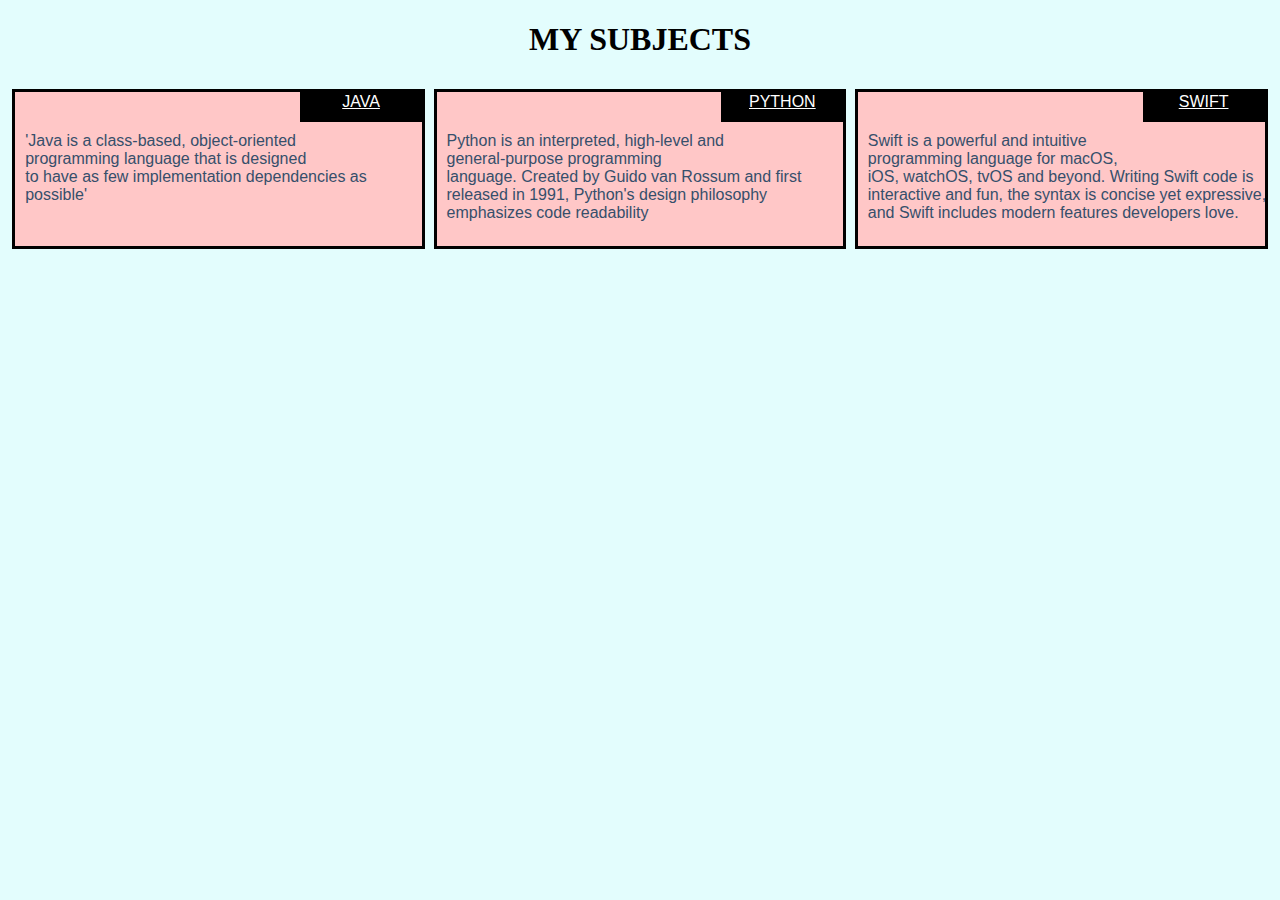
<file: module2-solution/index.html>
<!DOCTYPE html>
<html>
<head>
<meta charset="utf-8">
<meta name="viewport" content="width=device-width, initial-scale=1">
<title>ASSIGNMENT 1</title>

<style>
body {
  background-color: #e3fdfd;
}
/********** Base styles **********/
* {
  box-sizing: border-box;
}
h1 {
  margin-bottom: 15px;
  font-family:verdana;
}

p {
  border: 3px solid black;  
 
  background-color: #ffc7c7;
  width: 98%;
  height: 160px;
  margin-right: auto;
  margin-left: auto;
  font-family: Helvetica;
  

}

u {
  border: 1px solid black;
  background-color: #000000;
  width: 30%;
  height: 30px;
  margin-right: auto;
  margin-left: auto;
  font-family: Helvetica;
  color: white;
  /*position: absolute;*/
  text-align: center;
  float: right;
}

text{
  text-align: left; 
  position:relative;
    bottom:-40px;
    right: -10px;
    color: #364f6b; 

        }

/* Simple Responsive Framework. */
.row {
  width: 100%;
}

/********** Large devices only **********/
@media (min-width: 992px) {
  .col-lg-1, .col-lg-2, .col-lg-3,.col-lg-10 {
    float: left;
    /*border: 3px solid green*/  }
  .col-lg-1 {
    width: 8.33%;
  }
  .col-lg-2 {
    width: 16.66%;
  }
  .col-lg-3 {
    width: 25%;
  }
   .col-lg-10 {
    width:33.33%;
  }
}

/********** Medium devices only **********/
@media (min-width: 768px) and (max-width: 991px) {
  .col-md-1, .col-md-2, .col-md-3,.col-md-10,.col-md-11 {
    float: left;
    /*border: 3px solid green;*/
  }
  .col-md-1 {
    width: 8.33%;
  }
  .col-md-2 {
    width: 16.66%;
  }
  .col-md-3 {
    width: 25%;
  }
  .col-md-10 {
    width: 50%;
  }
  .col-md-11 {
    width: 100%;
  }
}

</style>
</head>
<body>


<h1 align="center" >MY SUBJECTS</h1>

<div class="row">
  <div class="col-lg-10 col-md-10"><p><u>JAVA</u><text>'Java is a class-based, object-oriented programming language that is designed to have as few implementation dependencies as possible'</text></p></div>
  <div class="col-lg-10 col-md-10"><p><u>PYTHON</u><text>Python is an interpreted, high-level and general-purpose programming language. Created by Guido van Rossum and first released in 1991, Python's design philosophy emphasizes code readability </text></p></div>
  <div class="col-lg-10 col-md-11"><p><u>SWIFT</u><text>Swift is a powerful and intuitive programming language for macOS, iOS, watchOS, tvOS and beyond. Writing Swift code is interactive and fun, the syntax is concise yet expressive, and Swift includes modern features developers love.</text></p></div>
 
</div>

</body>
</html>
</file>
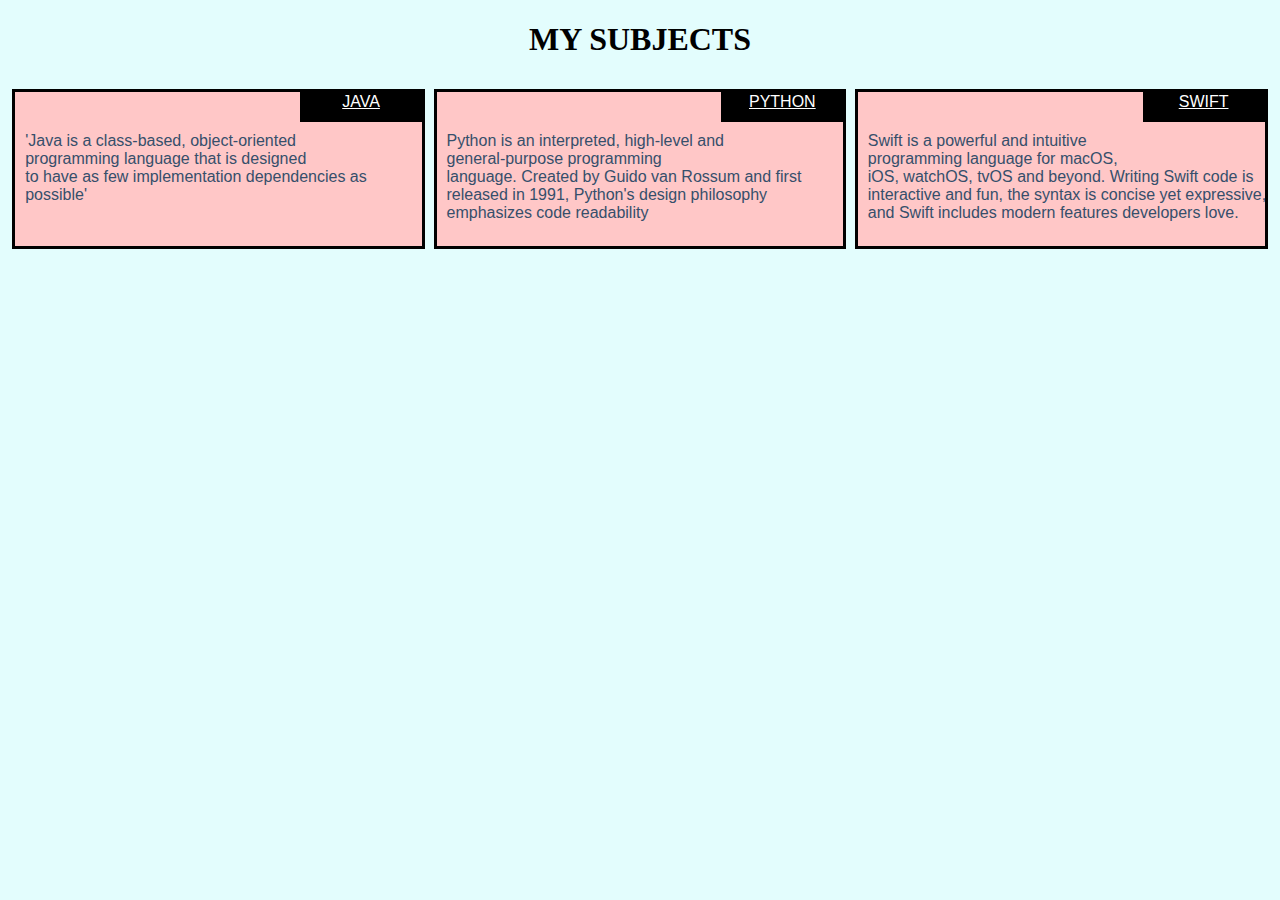
<file: module2-solution/assign1.html>
<!DOCTYPE html>
<html>
<head>
<meta charset="utf-8">
<meta name="viewport" content="width=device-width, initial-scale=1">
<title>ASSIGNMENT 1</title>

<style>
body {
  background-color: #e3fdfd;
}
/********** Base styles **********/
* {
  box-sizing: border-box;
}
h1 {
  margin-bottom: 15px;
}

p {
  border: 3px solid black;  
 
  background-color: #ffc7c7;
  width: 98%;
  height: 160px;
  margin-right: auto;
  margin-left: auto;
  font-family: Helvetica;
  

}

u {
  border: 1px solid black;
  background-color: #000000;
  width: 30%;
  height: 30px;
  margin-right: auto;
  margin-left: auto;
  font-family: Helvetica;
  color: white;
  /*position: absolute;*/
  text-align: center;
  float: right;
}

text{
  text-align: left; 
  position:relative;
    bottom:-40px;
    right: -10px;
    color: #364f6b; 

        }

/* Simple Responsive Framework. */
.row {
  width: 100%;
}

/********** Large devices only **********/
@media (min-width: 992px) {
  .col-lg-1, .col-lg-2, .col-lg-3,.col-lg-10 {
    float: left;
    /*border: 3px solid green*/  }
  .col-lg-1 {
    width: 8.33%;
  }
  .col-lg-2 {
    width: 16.66%;
  }
  .col-lg-3 {
    width: 25%;
  }
   .col-lg-10 {
    width:33.33%;
  }
}

/********** Medium devices only **********/
@media (min-width: 768px) and (max-width: 991px) {
  .col-md-1, .col-md-2, .col-md-3,.col-md-10,.col-md-11 {
    float: left;
    /*border: 3px solid green;*/
  }
  .col-md-1 {
    width: 8.33%;
  }
  .col-md-2 {
    width: 16.66%;
  }
  .col-md-3 {
    width: 25%;
  }
  .col-md-10 {
    width: 50%;
  }
  .col-md-11 {
    width: 100%;
  }
}

</style>
</head>
<body>


<h1 align="center" style="font-family:verdana;">MY SUBJECTS</h1>

<div class="row">
  <div class="col-lg-10 col-md-10"><p><u>JAVA</u><text>'Java is a class-based, object-oriented programming language that is designed to have as few implementation dependencies as possible'</text></p></div>
  <div class="col-lg-10 col-md-10"><p><u>PYTHON</u><text>Python is an interpreted, high-level and general-purpose programming language. Created by Guido van Rossum and first released in 1991, Python's design philosophy emphasizes code readability </text></p></div>
  <div class="col-lg-10 col-md-11"><p><u>SWIFT</u><text>Swift is a powerful and intuitive programming language for macOS, iOS, watchOS, tvOS and beyond. Writing Swift code is interactive and fun, the syntax is concise yet expressive, and Swift includes modern features developers love.</text></p></div>
 
</div>

</body>
</html>
</file>
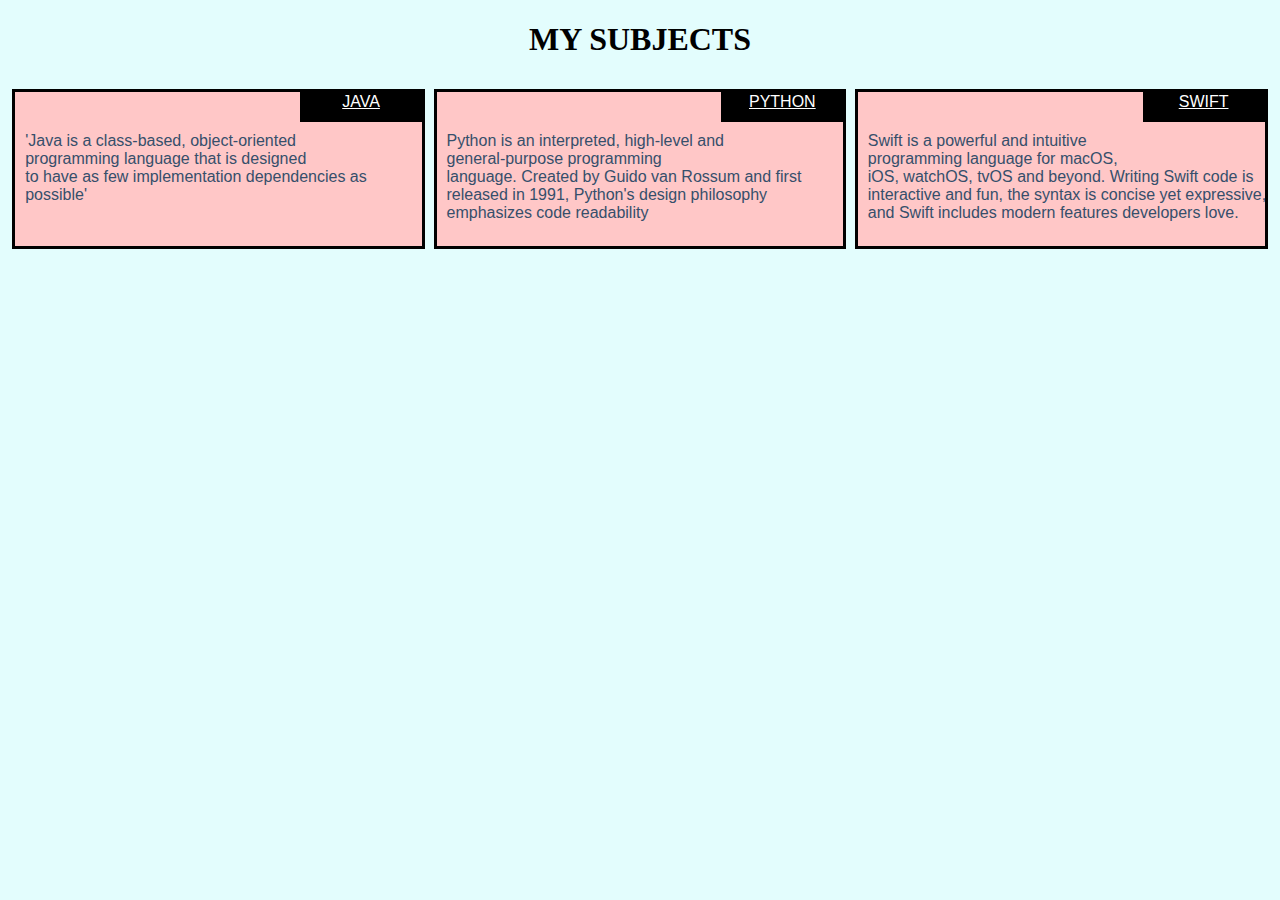
<file: test1/assign1.html>
<!DOCTYPE html>
<html>
<head>
<meta charset="utf-8">
<meta name="viewport" content="width=device-width, initial-scale=1">
<title>ASSIGNMENT 1</title>

<style>
body {
  background-color: #e3fdfd;
}
/********** Base styles **********/
* {
  box-sizing: border-box;
}
h1 {
  margin-bottom: 15px;
  font-family:verdana;
}

p {
  border: 3px solid black;  
 
  background-color: #ffc7c7;
  width: 98%;
  height: 160px;
  margin-right: auto;
  margin-left: auto;
  font-family: Helvetica;
  

}

u {
  border: 1px solid black;
  background-color: #000000;
  width: 30%;
  height: 30px;
  margin-right: auto;
  margin-left: auto;
  font-family: Helvetica;
  color: white;
  /*position: absolute;*/
  text-align: center;
  float: right;
}

text{
  text-align: left; 
  position:relative;
    bottom:-40px;
    right: -10px;
    color: #364f6b; 

        }

/* Simple Responsive Framework. */
.row {
  width: 100%;
}

/********** Large devices only **********/
@media (min-width: 992px) {
  .col-lg-1, .col-lg-2, .col-lg-3,.col-lg-10 {
    float: left;
    /*border: 3px solid green*/  }
  .col-lg-1 {
    width: 8.33%;
  }
  .col-lg-2 {
    width: 16.66%;
  }
  .col-lg-3 {
    width: 25%;
  }
   .col-lg-10 {
    width:33.33%;
  }
}

/********** Medium devices only **********/
@media (min-width: 768px) and (max-width: 991px) {
  .col-md-1, .col-md-2, .col-md-3,.col-md-10,.col-md-11 {
    float: left;
    /*border: 3px solid green;*/
  }
  .col-md-1 {
    width: 8.33%;
  }
  .col-md-2 {
    width: 16.66%;
  }
  .col-md-3 {
    width: 25%;
  }
  .col-md-10 {
    width: 50%;
  }
  .col-md-11 {
    width: 100%;
  }
}

</style>
</head>
<body>


<h1 align="center" >MY SUBJECTS</h1>

<div class="row">
  <div class="col-lg-10 col-md-10"><p><u>JAVA</u><text>'Java is a class-based, object-oriented programming language that is designed to have as few implementation dependencies as possible'</text></p></div>
  <div class="col-lg-10 col-md-10"><p><u>PYTHON</u><text>Python is an interpreted, high-level and general-purpose programming language. Created by Guido van Rossum and first released in 1991, Python's design philosophy emphasizes code readability </text></p></div>
  <div class="col-lg-10 col-md-11"><p><u>SWIFT</u><text>Swift is a powerful and intuitive programming language for macOS, iOS, watchOS, tvOS and beyond. Writing Swift code is interactive and fun, the syntax is concise yet expressive, and Swift includes modern features developers love.</text></p></div>
 
</div>

</body>
</html>
</file>
